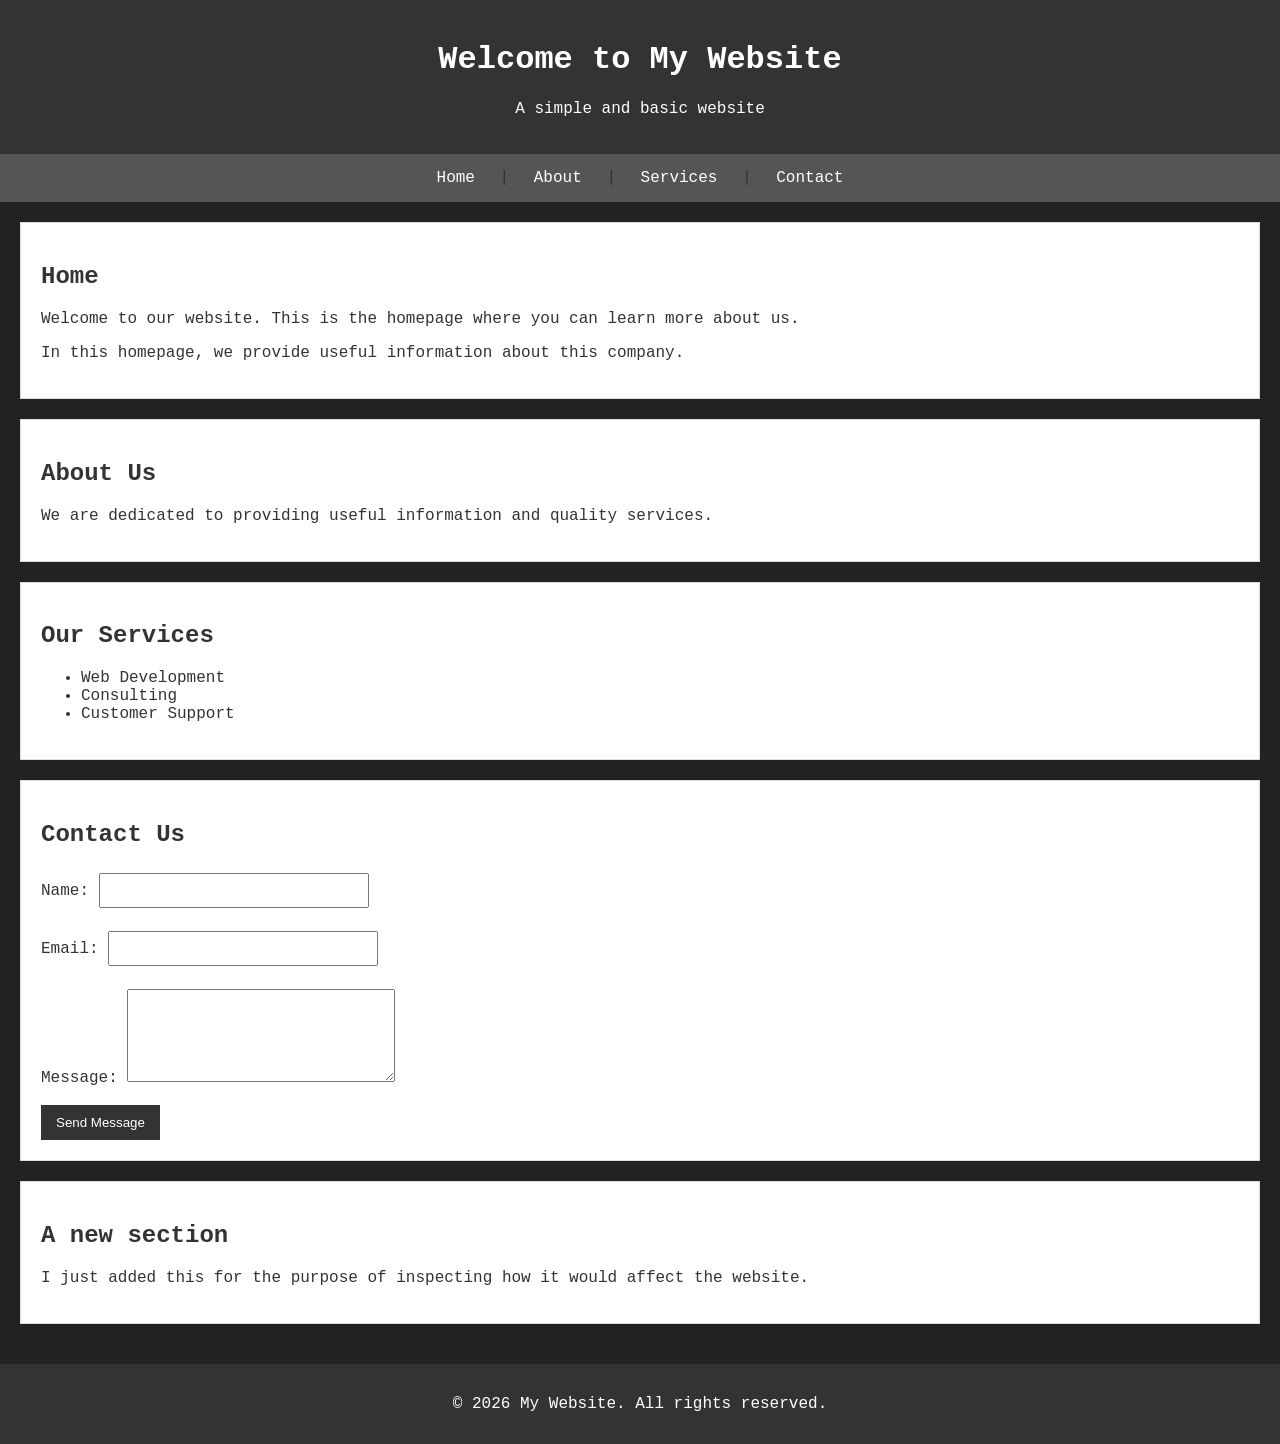
<file: index.html>
<!DOCTYPE html>
<html lang="en">
<head>
    <meta charset="UTF-8">
    <meta name="viewport" content="width=device-width, initial-scale=1.0">
    <title>My Website</title>
    <link rel="stylesheet" href="styles.css">
</head>
<body>

    <header>
        <h1>Welcome to My Website</h1>
        <p>A simple and basic website</p>
    </header>

    <nav>
        <a href="#home">Home</a> |
        <a href="#about">About</a> |
        <a href="#services">Services</a> |
        <a href="#contact">Contact</a>
    </nav>

    <main>
        <section id="home">
            <h2>Home</h2>
            <p>Welcome to our website. This is the homepage
               where you can learn more about us.</p>
            <p>In this homepage, we provide useful information about this company.</p>   
        </section>

        <section id="about">
            <h2>About Us</h2>
            <p>We are dedicated to providing useful
               information and quality services.</p>
        </section>

        <section id="services">
            <h2>Our Services</h2>
            <ul>
                <li>Web Development</li>
                <li>Consulting</li>
                <li>Customer Support</li>
            </ul>
        </section>

        <section id="contact">
            <h2>Contact Us</h2>

            <form action="#" method="post">
                <label for="name">Name:</label>
                <input type="text" id="name" name="name" required>
                <br><br>

                <label for="email">Email:</label>
                <input type="email" id="email" name="email" required>
                <br><br>

                <label for="message">Message:</label>
                <textarea id="message" name="message" rows="5" required></textarea>
                <br><br>

                <button type="submit">Send Message</button>
            </form>
        </section>

        <section id="new">
            <h2>A new section</h2>
            <p>I just added this for the purpose of inspecting how it would affect the website.</p>
        </section>

    </main>

    <footer>
        <p>&copy; 2026 My Website. All rights reserved.</p>
    </footer>
    <script src="logic.js"></script>
</body>
</html>
</file>
<file: styles.css>
/* General page styling */
body {
    font-family: 'Courier New', Courier, monospace;
    margin: 0;
    padding: 0;
    background-color: #f4f4f4;
    color: #333;
}

/* Header */
header {
    background-color: #333;
    color: white;
    text-align: center;
    padding: 20px;
}

/* Navigation menu */
nav {
    background-color: #555;
    text-align: center;
    padding: 15px;
}

nav a {
    color: white;
    text-decoration: none;
    margin: 15px;
}

nav a:hover {
    text-decoration: underline;
}

/* Main content */
main {
    padding: 20px;
}

/* Sections */
section {
    background-color: white;
    margin-bottom: 20px;
    padding: 20px;
    border: 1px solid #ddd;
}

/* Headings */
h2 {
    color: #333;
}

/* Contact form */
input, textarea {
    padding: 8px;
    margin-top: 5px;
    width: 250px;
    max-width: 100%;
}

button {
    background-color: #333;
    color: white;
    padding: 10px 15px;
    border: none;
    cursor: pointer;
}

button:hover {
    background-color: #777;
}

/* Footer */
footer {
    background-color: #333;
    color: white;
    text-align: center;
    padding: 15px;
}
body {
    background-color: #222;
    color: #333;
}

header {
    background-color: #333;
    padding: 20px;
}
</file>
